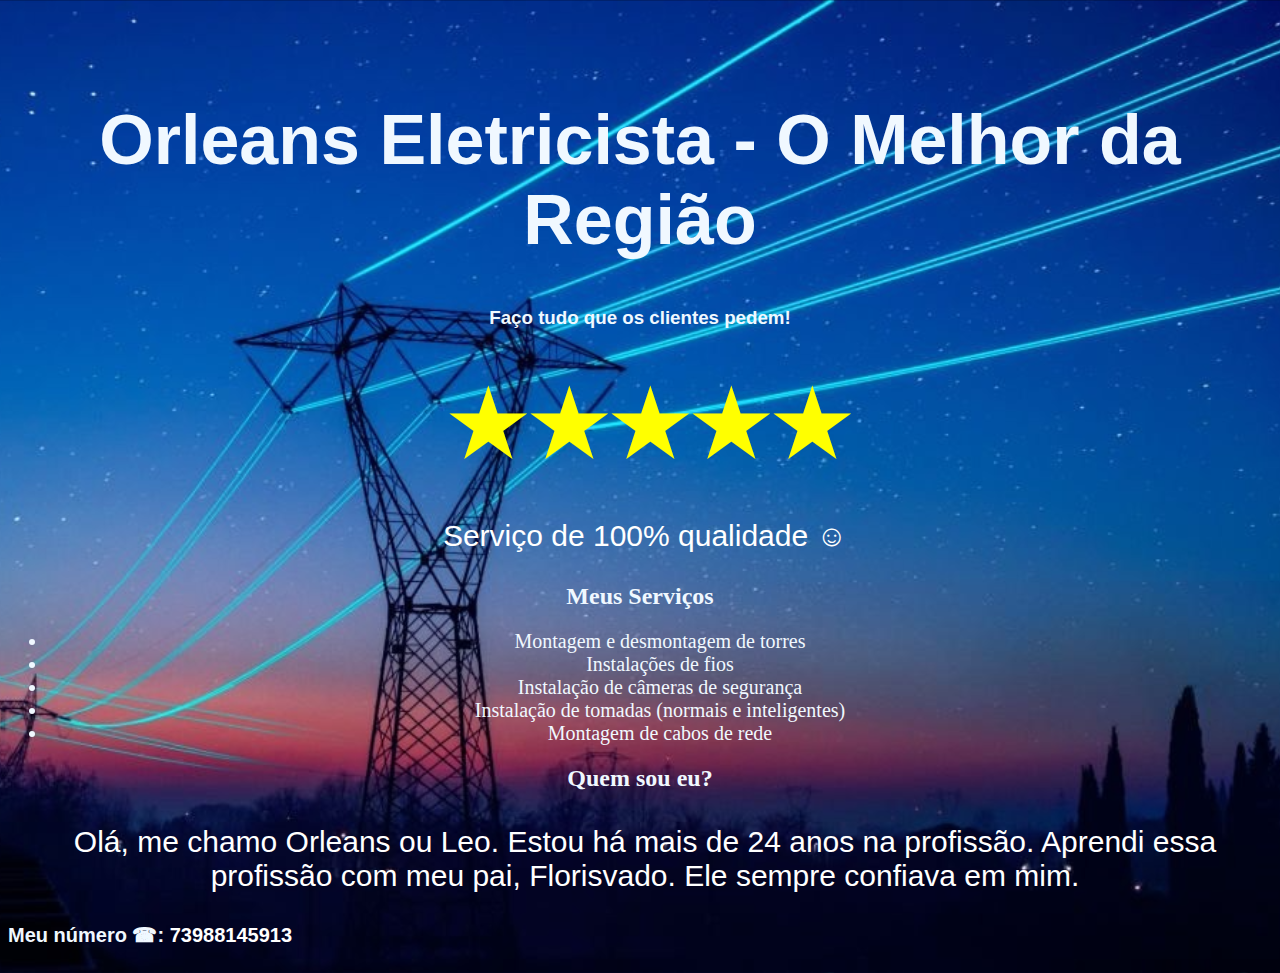
<file: index.html>
<!DOCTYPE html>
<html lang="pt-br">

<head>
    <meta charset="UTF-8">
    <link rel="shortcut icon" href="eletricista.ico" type="image/x-icon">
    <meta name="viewport" content="width=device-width, initial-scale=1.0">
    <meta http-equiv="X-UA-Compatible" content="ie=edge">
    <link rel="stylesheet" href="style.css">
    <title>Orleans Eletricista</title>
</head>

<body>
    <header>
        <h1>Orleans Eletricista - O Melhor da Região</h1>
        <h3 id="lema">Faço tudo que os clientes pedem!</h3>
        <h3 id="estela">&#9733;&#9733;&#9733;&#9733;&#9733;</h3>
    </header>

    <!-- Loader -->
    <div class="loader-wrap">
        <div class="loader"></div>
        <div class="loader"></div>
        <div class="loader"></div>
        <div class="loader"></div>
        <div class="loader"></div>
    </div>

    <main>
        <p id="serviço">Serviço de 100% qualidade &#9786;</p>

        <section>
            <h2>Meus Serviços</h2>
            <ul>
                <li>Montagem e desmontagem de torres</li>
                <li>Instalações de fios</li>
                <li>Instalação de câmeras de segurança</li>
                <li>Instalação de tomadas (normais e inteligentes)</li>
                <li>Montagem de cabos de rede</li>
            </ul>
        </section>

        <section>
            <h2>Quem sou eu?</h2>
            <p id="quemsoueu">
                Olá, me chamo Orleans ou Leo. Estou há mais de 24 anos na profissão. Aprendi essa profissão com meu pai, Florisvado. Ele sempre confiava em mim.
            </p>
        </section>
    </main>

    <footer>
        <h4>Meu número &#9742;: <a   id="cell" href="tel:+5573988145913">73988145913</a></h4>
    </footer>
<!-- Code injected by live-server -->
<script>
	// <![CDATA[  <-- For SVG support
	if ('WebSocket' in window) {
		(function () {
			function refreshCSS() {
				var sheets = [].slice.call(document.getElementsByTagName("link"));
				var head = document.getElementsByTagName("head")[0];
				for (var i = 0; i < sheets.length; ++i) {
					var elem = sheets[i];
					var parent = elem.parentElement || head;
					parent.removeChild(elem);
					var rel = elem.rel;
					if (elem.href && typeof rel != "string" || rel.length == 0 || rel.toLowerCase() == "stylesheet") {
						var url = elem.href.replace(/(&|\?)_cacheOverride=\d+/, '');
						elem.href = url + (url.indexOf('?') >= 0 ? '&' : '?') + '_cacheOverride=' + (new Date().valueOf());
					}
					parent.appendChild(elem);
				}
			}
			var protocol = window.location.protocol === 'http:' ? 'ws://' : 'wss://';
			var address = protocol + window.location.host + window.location.pathname + '/ws';
			var socket = new WebSocket(address);
			socket.onmessage = function (msg) {
				if (msg.data == 'reload') window.location.reload();
				else if (msg.data == 'refreshcss') refreshCSS();
			};
			if (sessionStorage && !sessionStorage.getItem('IsThisFirstTime_Log_From_LiveServer')) {
				console.log('Live reload enabled.');
				sessionStorage.setItem('IsThisFirstTime_Log_From_LiveServer', true);
			}
		})();
	}
	else {
		console.error('Upgrade your browser. This Browser is NOT supported WebSocket for Live-Reloading.');
	}
	// ]]>
</script>
</body>

</html>
</file>
<file: style.css>
h1 {
    animation-duration: 10ms;
    animation: infinite;
    text-align: center;
    font-family: Arial, Helvetica, sans-serif;
    color: aliceblue;
    font-size: 70px;
    margin-top: 100px;
}
body {
    background-size: cover;
    height: auto;
    width: auto;
    background-repeat: repeat;
    background-repeat: no-repeat;
    background-repeat: repeat-x;
    background-repeat: repeat-y;
    background-position: center center;
    background-image: url(DeWatermark.ai_1737825136635.png);
}

p {
   
   text-align: center;
    margin-top: 33px;
    text-align: left;
    font-size: 30px;
    color: rgb(255, 255, 255);
    font-family: Arial, Helvetica, sans-serif;
    margin-left: 10px;
}

h3 {
    color: aliceblue;

    font-family: 'Lucida Sans', 'Lucida Sans Regular', 'Lucida Grande', 'Lucida Sans Unicode', Geneva, Verdana, sans-serif;
}

h6 {
    text-decoration: none;
    color: aliceblue;
    font-size: 80px;
    font-family: Arial, Helvetica, sans-serif;
}

h4 {
    font-size: 20px;
    color: aliceblue;
    text-align: start;
    font-family: Arial, Helvetica, sans-serif;
}

h2 {
    color: aliceblue;
}

li {
    color: aliceblue;
    font-size: 20px;
}

#lema {

    margin-top: 1px;
    text-align: center;
}
#estela{
    text-align: center;
    font-size: 90px; /* Ajuste o tamanho da estrela */
    color: yellow; /* Cor da estrela */
    margin-left: 20px; /* Espaço entre o h1 e a estrela */
    line-height: 10px; 
}

#buttao {

    background-color: #ffffff;
    color: #0a0000;
    text-decoration: black;
    border: 0px;
    border-radius: 1px;
    align-self: center;
}
#serviço{
    text-align: center;
}
h2{
    text-align: center;
}
li{
    text-align: center;
}
#quemsoueu{
    text-align: center;
}
#cell{
    border-radius: 10px;
    text-decoration: none;
    color: #ffffff;
    font-size: 20px;
}
</file>
